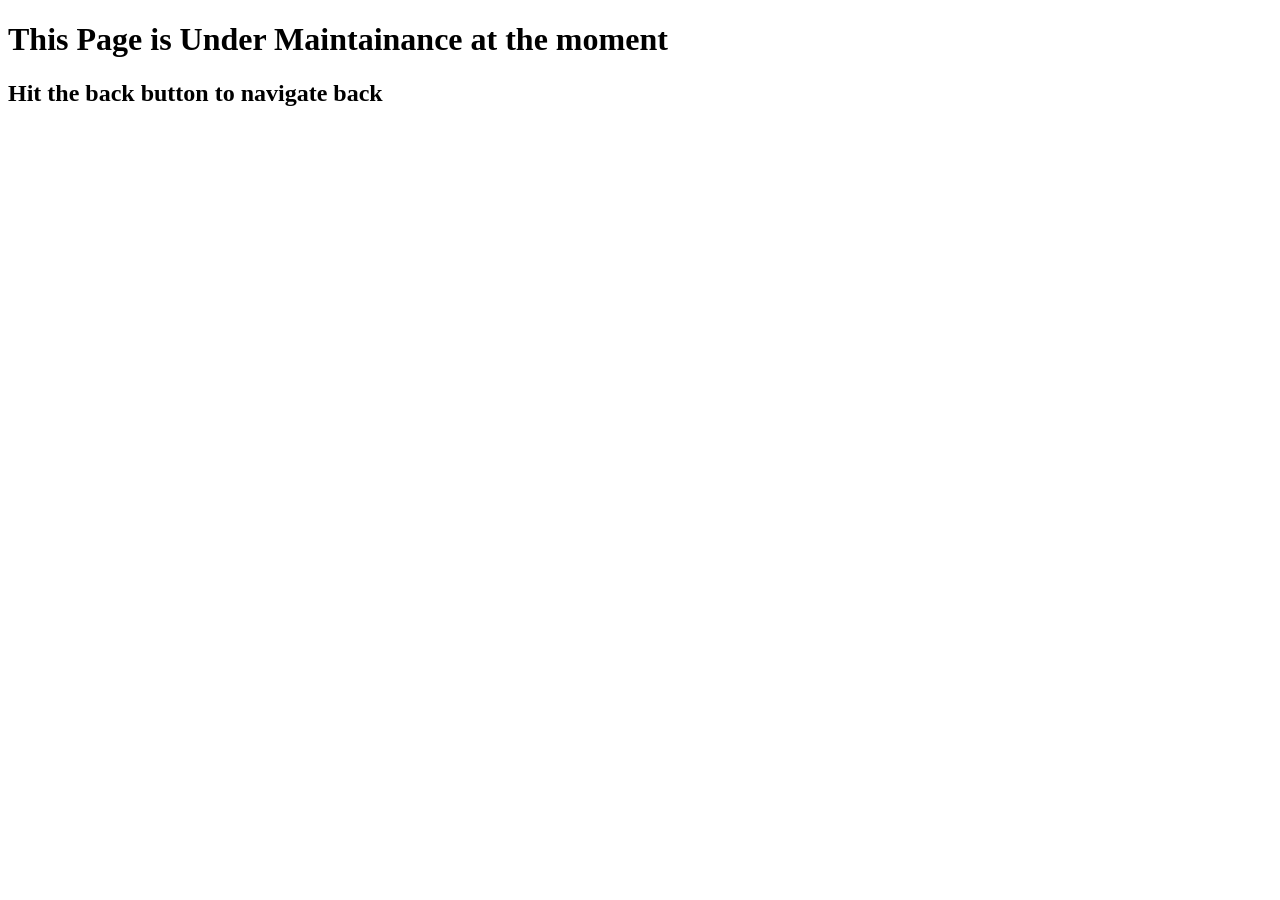
<file: maintainance.html>
<!DOCTYPE html>
<html lang="en">
<head>
    <meta charset="UTF-8">
    <meta name="viewport" content="width=device-width, initial-scale=1.0">
    <title>Under maintainance</title>
</head>
<body>
    <h1>This Page is Under Maintainance at the moment </h1>
    <h2>Hit the back button to navigate back</h2>
</body>
</html>
</file>
